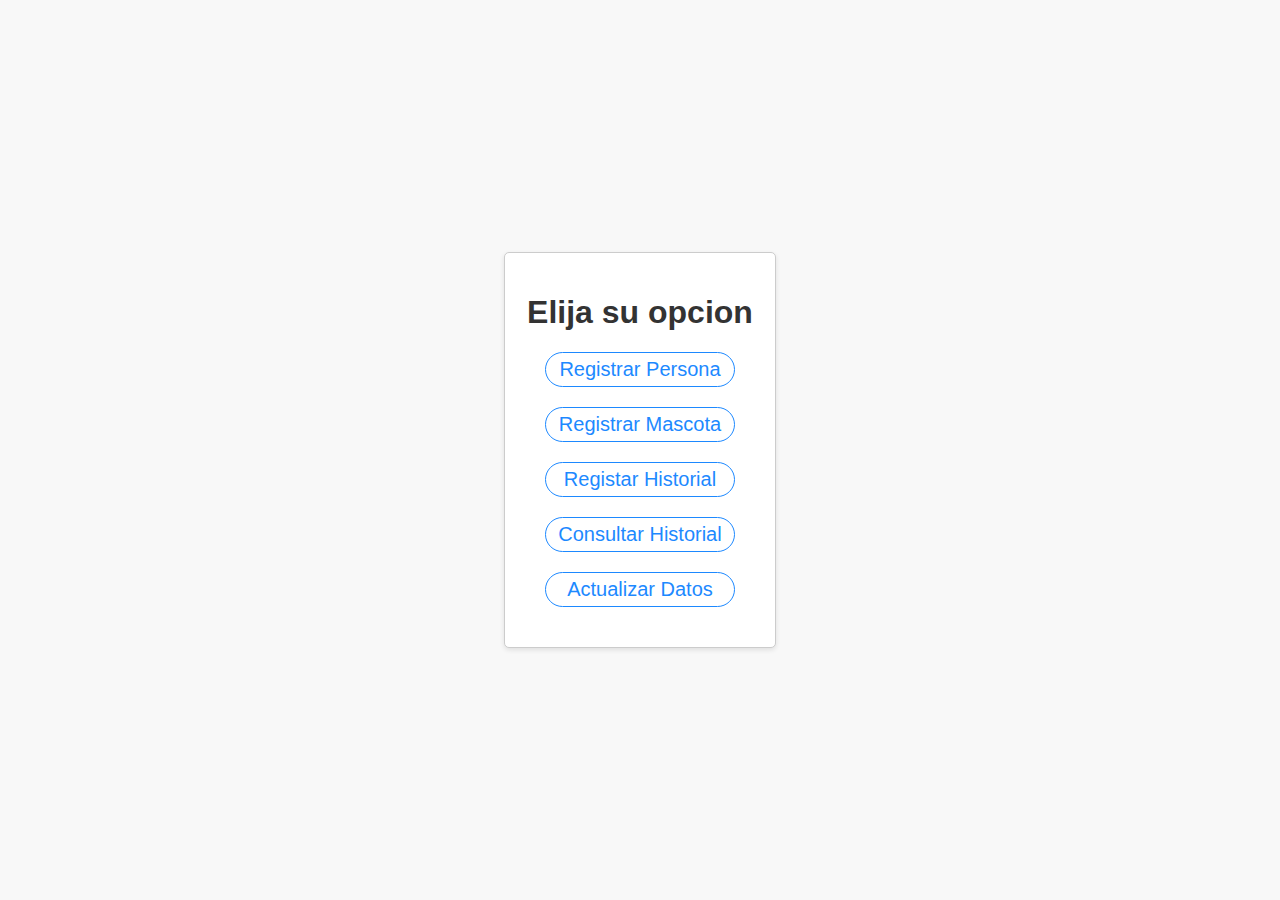
<file: index.html>
<!DOCTYPE html>
<html lang="en">
<head>
    <meta charset="UTF-8">
    <meta name="viewport" content="width=device-width, initial-scale=1.0">
    <title>clinica veterinaria</title>
    <link rel="stylesheet" href="css/stilo.css">
    <style>
        body {
            display: flex;
            justify-content: center;
            align-items: center;
            height: 100vh;
            margin: 0;
        }
        .containe {
            text-align: center;
        }
        .option {
            display: inline-block;
            margin: 10px;
            padding: 10px 20px;
            border: 2px solid #ccc;
            border-radius: 5px;
            cursor: pointer;
        }
        .selected {
            background-color: #f0f0f0;
        }
    </style>
</head>
<body>
    <div class="containe">
        <h1>Elija su opcion </h1>
        <a href="cliente.html"><div class="bttn-unite bttn-md bttn-primary">Registrar Persona</div></a>
        <a href="mascota.php"><div class="bttn-unite bttn-md bttn-primary">Registrar Mascota</div> </a> 
        <a href="date.php"><div class="bttn-unite bttn-md bttn-primary">Registar Historial</div></a> 
        <a href="php/cohis2.php"><div class="bttn-unite bttn-md bttn-primary">Consultar Historial</div></a> 
        <a href="elegir.html"><div class="bttn-unite bttn-md bttn-primary">Actualizar Datos</div></a> 
        
    </div>
</body>
</html>
</file>
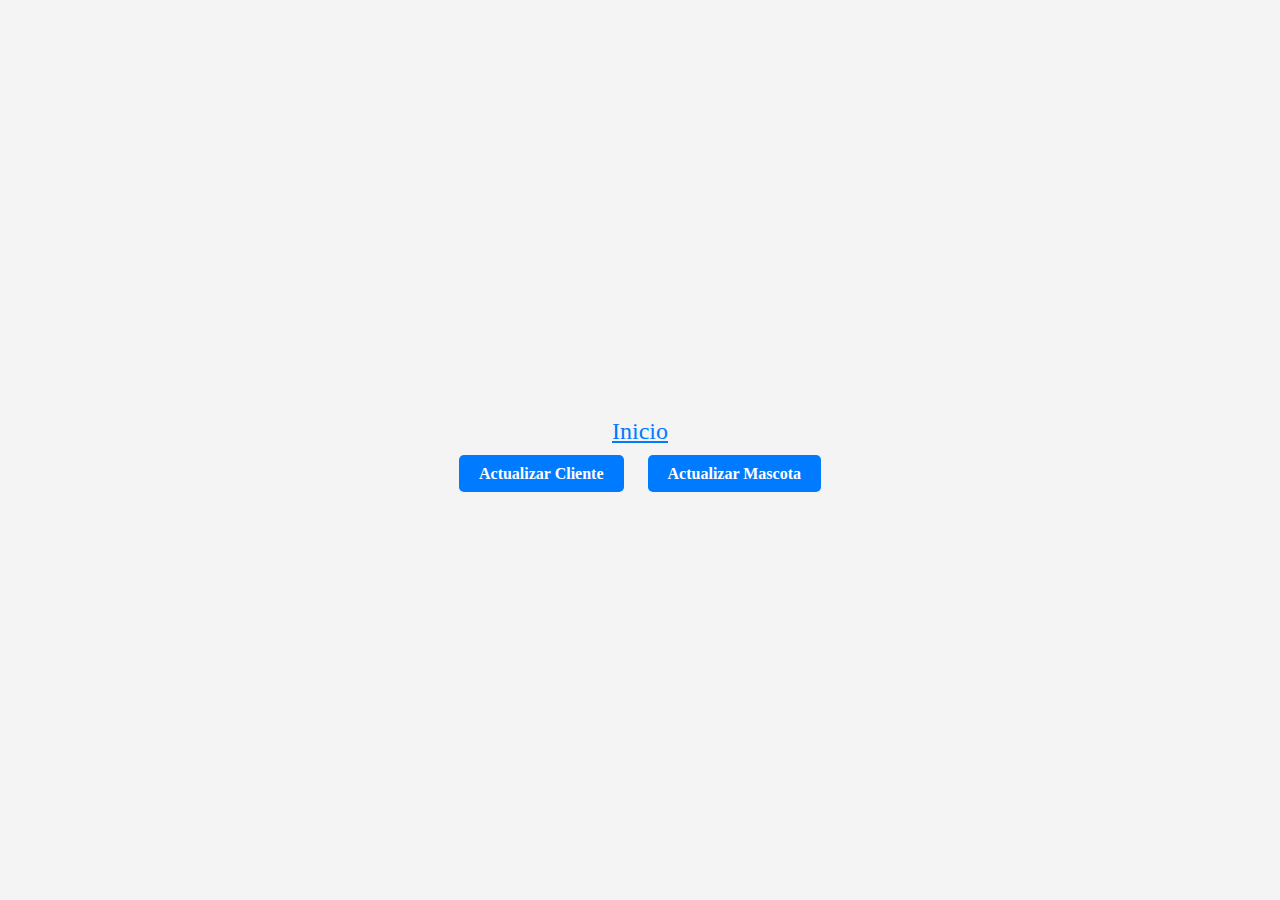
<file: elegir.html>
<!DOCTYPE html>
<html lang="en">
<head>
    <meta charset="UTF-8">
    <meta name="viewport" content="width=device-width, initial-scale=1.0">
    <title>Elegir</title>
    <style>
        body {
            display: flex;
            justify-content: center;
            align-items: center;
            min-height: 100vh;
            margin: 0;
            background-color: #f4f4f4;
        }
        .container {
            text-align: center;
        }
        .navbar-brand {
            color: #007bff;
            font-size: 24px;
            margin-bottom: 20px;
            display: block;
        }
        .bttn-md {
            padding: 10px 20px;
            margin: 10px;
            border-radius: 5px;
            color: #fff;
            font-weight: bold;
            text-align: center;
            text-decoration: none;
            cursor: pointer;
            transition: background-color 0.3s;
        }
        .bttn-primary {
            background-color: #007bff;
        }
        .bttn-primary:hover {
            background-color: #0056b3;
        }
    </style>
</head>
<body>
    <div class="container">
        <a class="navbar-brand" href="/clinica_veterinaria/index.html">Inicio</a>
        <a href="php/actualizar_cliente.php" class="bttn-unite bttn-md bttn-primary">Actualizar Cliente</a>
        <a href="php/actualizar_mascota.php" class="bttn-unite bttn-md bttn-primary">Actualizar Mascota</a>
    </div>
</body>
</html>
</file>
<file: css/stilo.css>
/* styles.css */
body {
    font-family: Arial, sans-serif;
    background-color: #f8f8f8;
    margin: 0;
    padding: 0;
}
a{
    text-decoration: none;
}

.containe {
    max-width: 400px;
    margin: 0 auto;
    padding: 20px;
    border: 1px solid #ccc;
    border-radius: 5px;
    background-color: #fff;
    box-shadow: 0 2px 5px rgba(0, 0, 0, 0.1);
}

h1 {
    text-align: center;
    color: #333;
}

form {
    display: flex;
    flex-direction: column;
}

label {
    margin-bottom: 5px;
    color: #555;
}
/********************************
input[type="email"] {
    padding: 8px;
    font-size: 14px;
    border: 1px solid #1f53c5;
    border-radius: 3px;
    margin-bottom: 10px;
}
*/

input[type="submit"] {
    padding: 10px;
    font-size: 16px;
    background-color: #007bff;
    color: #fff;
    border: none;
    border-radius: 5px;
    cursor: pointer;
}

input[type="submit"]:hover {
    background-color: #0056b3;
}



/*!
 *
 * bttn.css - https://ganapativs.github.io/bttn.css
 * Version - 0.2.4
 * Demo: https://bttn.surge.sh
 *
 * Licensed under the MIT license - http://opensource.org/licenses/MIT
 *
 * Copyright (c) 2016 Ganapati V S (@ganapativs)
 *
 */
/* standalone - .bttn-unite */
.bttn-default {
  color: #fff;
}
.bttn-primary,
.bttn,
.bttn-lg,
.bttn-md,
.bttn-sm,
.bttn-xs {
  color: #1d89ff;
}
.bttn-warning {
  color: #feab3a;
}
.bttn-danger {
  color: #ff5964;
}
.bttn-success {
  color: #28b78d;
}
.bttn-royal {
  color: #bd2df5;
}
.bttn,
.bttn-lg,
.bttn-md,
.bttn-sm,
.bttn-xs {
  margin: 0;
  padding: 0;
  border-width: 0;
  border-color: transparent;
  background: transparent;
  font-weight: 400;
  cursor: pointer;
  position: relative;
}
.bttn-lg {
  padding: 8px 15px;
  font-size: 24px;
  font-family: inherit;
}
.bttn-md {
  font-size: 20px;
  font-family: inherit;
  padding: 5px 12px;
}
.bttn-sm {
  padding: 4px 10px;
  font-size: 16px;
  font-family: inherit;
}
.bttn-xs {
  padding: 3px 8px;
  font-size: 12px;
  font-family: inherit;
  
}

.bttn-unite {
  margin: 0;
  padding: 0;
  border-width: 0;
  border-color: transparent;
  background: transparent;
  font-weight: 400;
  cursor: pointer;
  position: relative;
  font-size: 20px;
  font-family: inherit;
  padding: 5px 12px;
  z-index: 0;
  overflow: hidden;
  border: 1px solid #1d89ff;
  border-radius: 100px;
  background: #fff;
  color: #1d89ff;
  -webkit-transition: color 0.3s cubic-bezier(0.02, 0.01, 0.47, 1), border-color 0.3s cubic-bezier(0.02, 0.01, 0.47, 1);
  transition: color 0.3s cubic-bezier(0.02, 0.01, 0.47, 1), border-color 0.3s cubic-bezier(0.02, 0.01, 0.47, 1);
}
.bttn-unite:before {
  position: absolute;
  top: 0;
  left: 0;
  width: 100%;
  height: 120%;
  background: #d6e3ff;
  content: '';
  opacity: 0;
  z-index: -1;
  -webkit-transition: opacity 0.15s cubic-bezier(0.02, 0.01, 0.47, 1), -webkit-transform 0.15s cubic-bezier(0.02, 0.01, 0.47, 1);
  transition: opacity 0.15s cubic-bezier(0.02, 0.01, 0.47, 1), -webkit-transform 0.15s cubic-bezier(0.02, 0.01, 0.47, 1);
  transition: transform 0.15s cubic-bezier(0.02, 0.01, 0.47, 1), opacity 0.15s cubic-bezier(0.02, 0.01, 0.47, 1);
  transition: transform 0.15s cubic-bezier(0.02, 0.01, 0.47, 1), opacity 0.15s cubic-bezier(0.02, 0.01, 0.47, 1), -webkit-transform 0.15s cubic-bezier(0.02, 0.01, 0.47, 1);
  -webkit-transform: translate3d(-110%, -10%, 0) skewX(-20deg);
          transform: translate3d(-110%, -10%, 0) skewX(-20deg);
}
.bttn-unite:after {
  position: absolute;
  top: 0;
  left: 0;
  width: 100%;
  height: 120%;
  background: rgba(214,227,255,0.7);
  content: '';
  opacity: 0;
  z-index: -1;
  -webkit-transition: opacity 0.15s cubic-bezier(0.02, 0.01, 0.47, 1), -webkit-transform 0.15s cubic-bezier(0.02, 0.01, 0.47, 1);
  transition: opacity 0.15s cubic-bezier(0.02, 0.01, 0.47, 1), -webkit-transform 0.15s cubic-bezier(0.02, 0.01, 0.47, 1);
  transition: transform 0.15s cubic-bezier(0.02, 0.01, 0.47, 1), opacity 0.15s cubic-bezier(0.02, 0.01, 0.47, 1);
  transition: transform 0.15s cubic-bezier(0.02, 0.01, 0.47, 1), opacity 0.15s cubic-bezier(0.02, 0.01, 0.47, 1), -webkit-transform 0.15s cubic-bezier(0.02, 0.01, 0.47, 1);
  -webkit-transform: translate3d(110%, -10%, 0) skewX(-20deg);
          transform: translate3d(110%, -10%, 0) skewX(-20deg);
}
.bttn-unite:hover,
.bttn-unite:focus {
  box-shadow: 0 1px 8px rgba(58,51,53,0.3);
  color: #1d89ff;
  -webkit-transition: all 0.5s cubic-bezier(0.02, 0.01, 0.47, 1);
  transition: all 0.5s cubic-bezier(0.02, 0.01, 0.47, 1);
}
.bttn-unite:hover:before,
.bttn-unite:focus:before {
  opacity: 1;
  -webkit-transition: opacity 0.25s cubic-bezier(0.02, 0.01, 0.47, 1), -webkit-transform 0.25s cubic-bezier(0.02, 0.01, 0.47, 1);
  transition: opacity 0.25s cubic-bezier(0.02, 0.01, 0.47, 1), -webkit-transform 0.25s cubic-bezier(0.02, 0.01, 0.47, 1);
  transition: transform 0.25s cubic-bezier(0.02, 0.01, 0.47, 1), opacity 0.25s cubic-bezier(0.02, 0.01, 0.47, 1);
  transition: transform 0.25s cubic-bezier(0.02, 0.01, 0.47, 1), opacity 0.25s cubic-bezier(0.02, 0.01, 0.47, 1), -webkit-transform 0.25s cubic-bezier(0.02, 0.01, 0.47, 1);
  -webkit-transform: translate3d(-50%, -10%, 0) skewX(-20deg);
          transform: translate3d(-50%, -10%, 0) skewX(-20deg);
}
.bttn-unite:hover:after,
.bttn-unite:focus:after {
  opacity: 1;
  -webkit-transition: opacity 0.25s cubic-bezier(0.02, 0.01, 0.47, 1), -webkit-transform 0.25s cubic-bezier(0.02, 0.01, 0.47, 1);
  transition: opacity 0.25s cubic-bezier(0.02, 0.01, 0.47, 1), -webkit-transform 0.25s cubic-bezier(0.02, 0.01, 0.47, 1);
  transition: transform 0.25s cubic-bezier(0.02, 0.01, 0.47, 1), opacity 0.25s cubic-bezier(0.02, 0.01, 0.47, 1);
  transition: transform 0.25s cubic-bezier(0.02, 0.01, 0.47, 1), opacity 0.25s cubic-bezier(0.02, 0.01, 0.47, 1), -webkit-transform 0.25s cubic-bezier(0.02, 0.01, 0.47, 1);
  -webkit-transform: translate3d(50%, -10%, 0) skewX(-20deg);
          transform: translate3d(50%, -10%, 0) skewX(-20deg);
}
.bttn-unite.bttn-xs {
  padding: 3px 8px;
  font-size: 12px;
  font-family: inherit;
}
.bttn-unite.bttn-xs:hover,
.bttn-unite.bttn-xs:focus {
  box-shadow: 0 1px 4px rgba(58,51,53,0.3);
}
.bttn-unite.bttn-sm {
  padding: 4px 10px;
  font-size: 16px;
  font-family: inherit;
}
.bttn-unite.bttn-sm:hover,
.bttn-unite.bttn-sm:focus {
  box-shadow: 0 1px 6px rgba(58,51,53,0.3);
}
.bttn-unite.bttn-md {
  font-size: 20px;
  font-family: inherit;
  padding: 5px 12px;
  margin: 20px;
}
.bttn-unite.bttn-md:hover,
.bttn-unite.bttn-md:focus {
  box-shadow: 0 1px 8px rgba(58,51,53,0.3);
}
.bttn-unite.bttn-lg {
  padding: 8px 15px;
  font-size: 24px;
  font-family: inherit;
}
.bttn-unite.bttn-lg:hover,
.bttn-unite.bttn-lg:focus {
  box-shadow: 0 1px 10px rgba(58,51,53,0.3);
}
.bttn-unite.bttn-default {
  border-color: #1d89ff;
  color: #1d89ff;
}
.bttn-unite.bttn-default:hover,
.bttn-unite.bttn-default:focus {
  background: #d6e3ff;
  color: #1d89ff;
}
.bttn-unite.bttn-default:before {
  background: #a7c3ff;
}
.bttn-unite.bttn-default:after {
  background: #d6e3ff;
}
.bttn-unite.bttn-primary {
  border-color: #1d89ff;
  color: #1d89ff;
}
.bttn-unite.bttn-primary:hover,
.bttn-unite.bttn-primary:focus {
  background: #1d89ff;
  color: #fff;
}
.bttn-unite.bttn-primary:before {
  background: #006de3;
}
.bttn-unite.bttn-primary:after {
  background: #1d89ff;
}
.bttn-unite.bttn-warning {
  border-color: #feab3a;
  color: #feab3a;
}
.bttn-unite.bttn-warning:hover,
.bttn-unite.bttn-warning:focus {
  background: #feab3a;
  color: #fff;
}
.bttn-unite.bttn-warning:before {
  background: #f89001;
}
.bttn-unite.bttn-warning:after {
  background: #feab3a;
}
.bttn-unite.bttn-danger {
  border-color: #ff5964;
  color: #ff5964;
}
.bttn-unite.bttn-danger:hover,
.bttn-unite.bttn-danger:focus {
  background: #ff5964;
  color: #fff;
}
.bttn-unite.bttn-danger:before {
  background: #ff1424;
}
.bttn-unite.bttn-danger:after {
  background: #ff5964;
}
.bttn-unite.bttn-success {
  border-color: #28b78d;
  color: #28b78d;
}
.bttn-unite.bttn-success:hover,
.bttn-unite.bttn-success:focus {
  background: #28b78d;
  color: #fff;
}
.bttn-unite.bttn-success:before {
  background: #209271;
}
.bttn-unite.bttn-success:after {
  background: #28b78d;
}
.bttn-unite.bttn-royal {
  border-color: #bd2df5;
  color: #bd2df5;
}
.bttn-unite.bttn-royal:hover,
.bttn-unite.bttn-royal:focus {
  background: #bd2df5;
  color: #fff;
}
.bttn-unite.bttn-royal:before {
  background: #a20bdd;
}
.bttn-unite.bttn-royal:after {
  background: #bd2df5;
}
</file>
